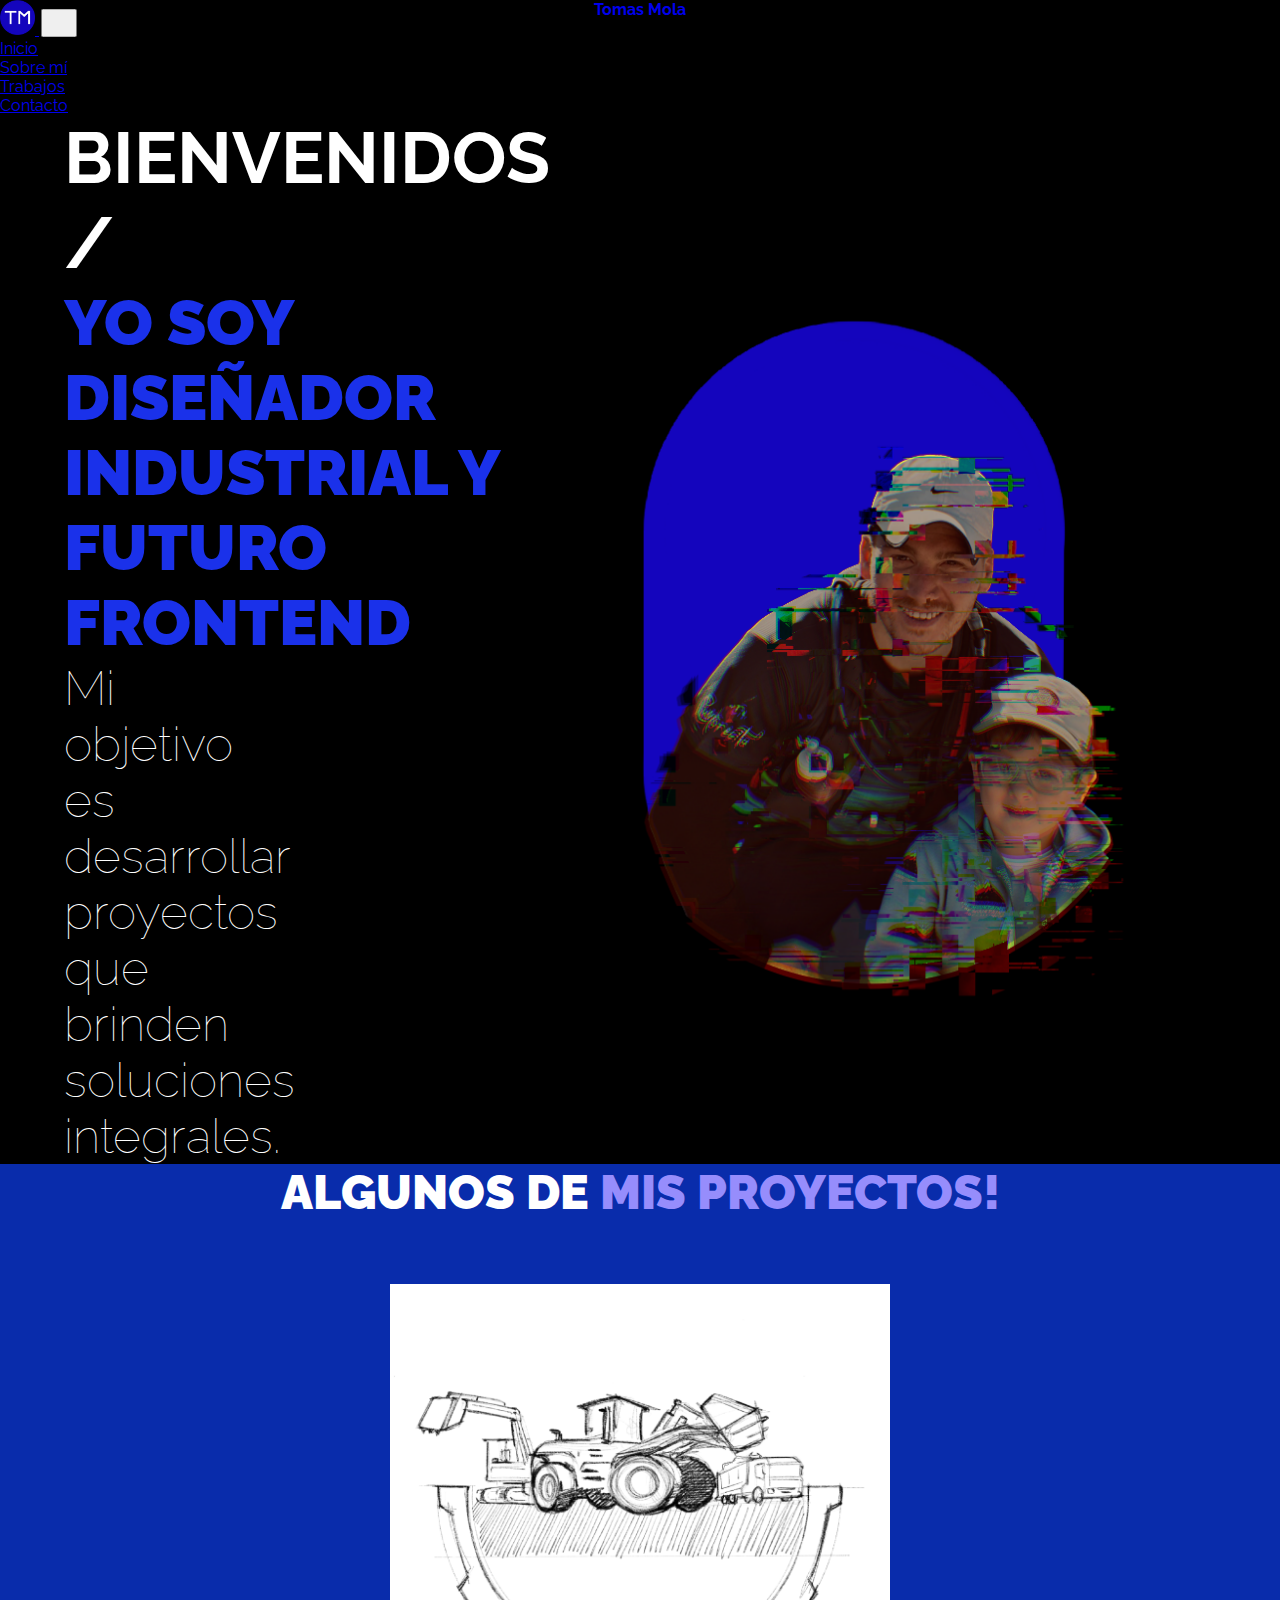
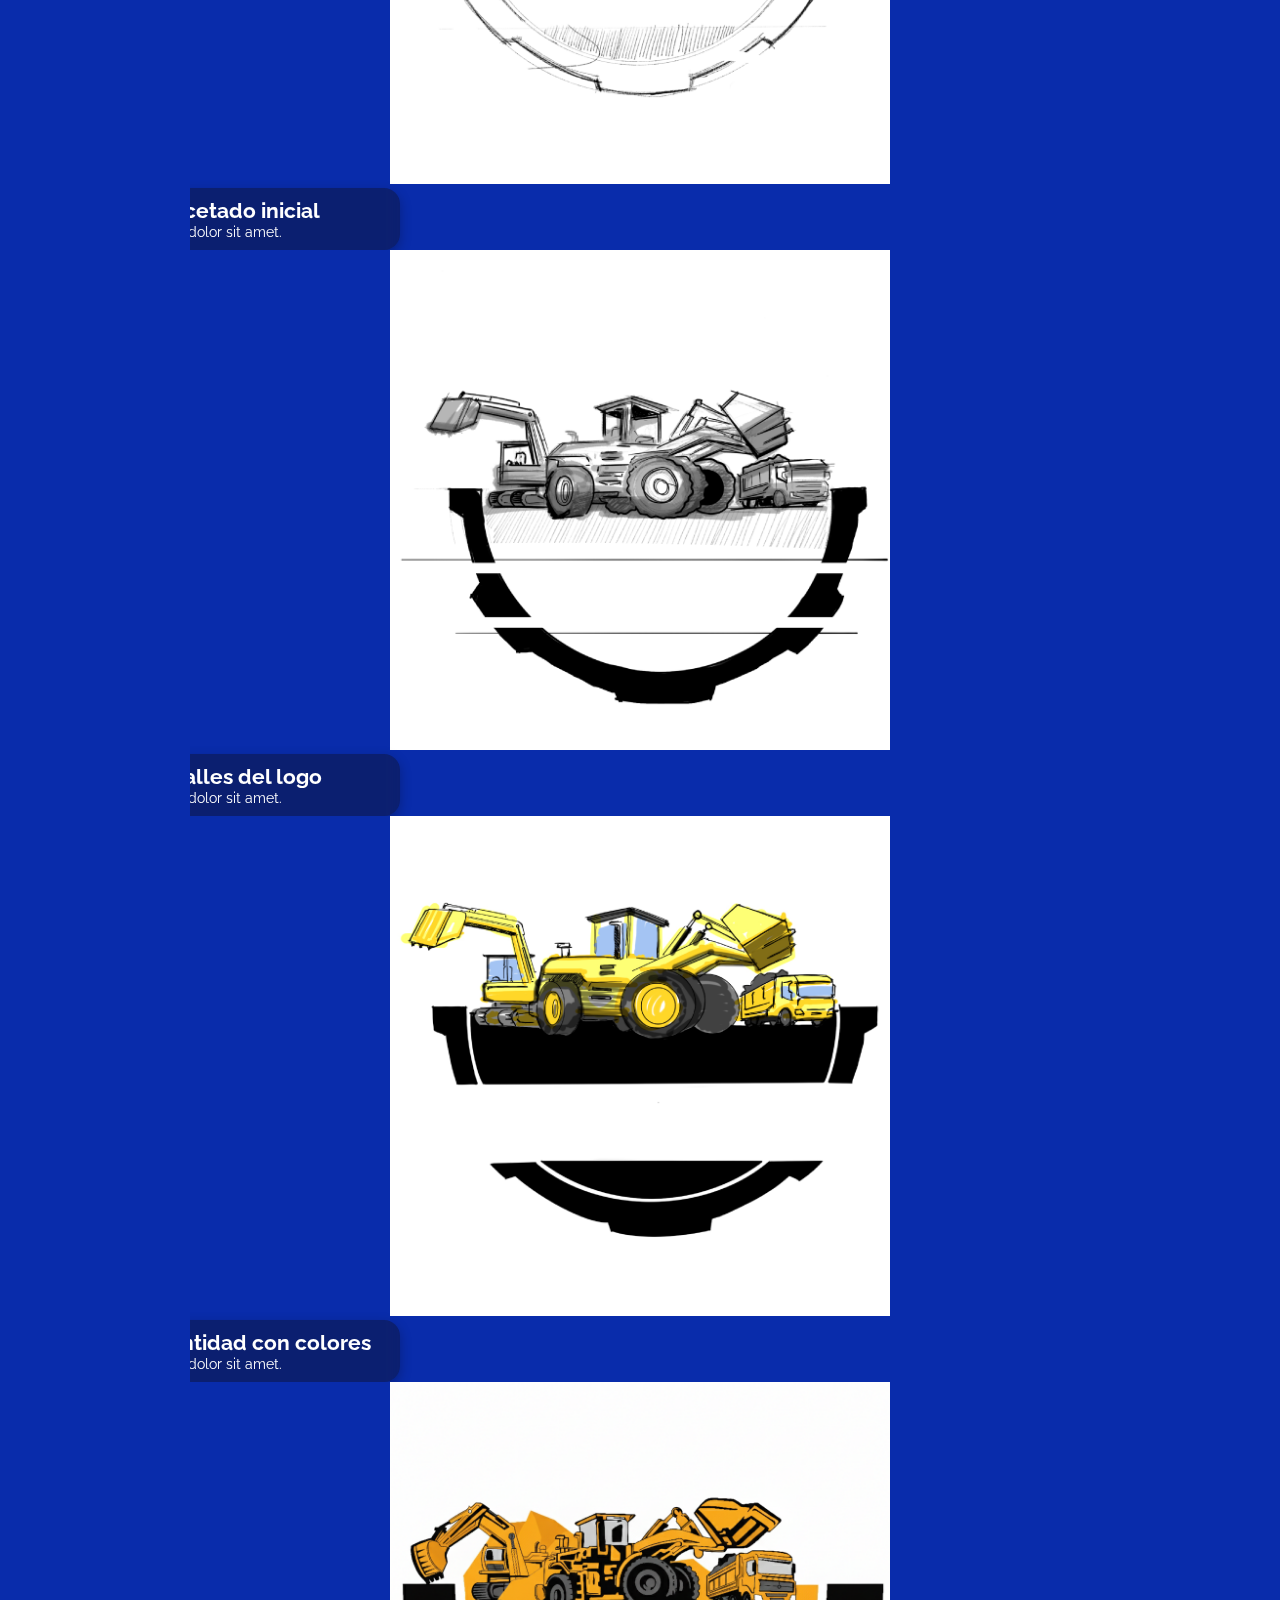
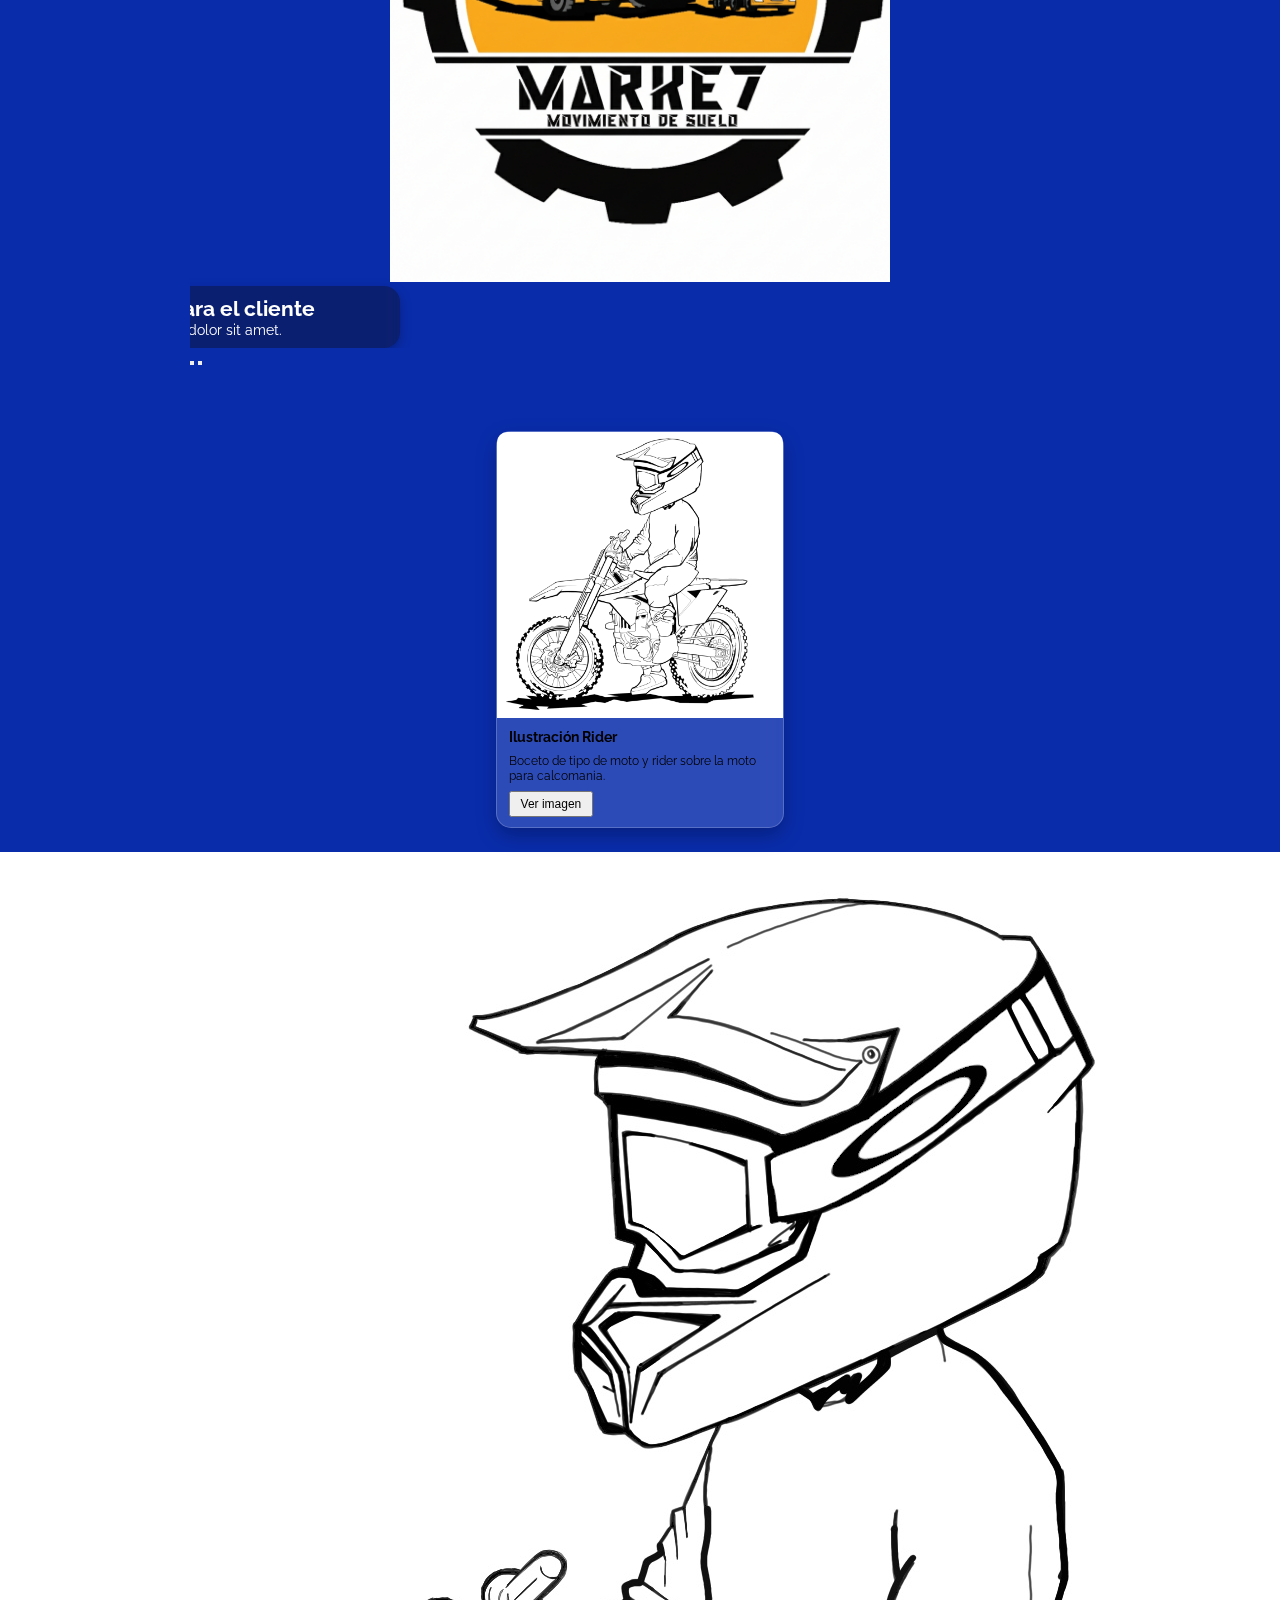
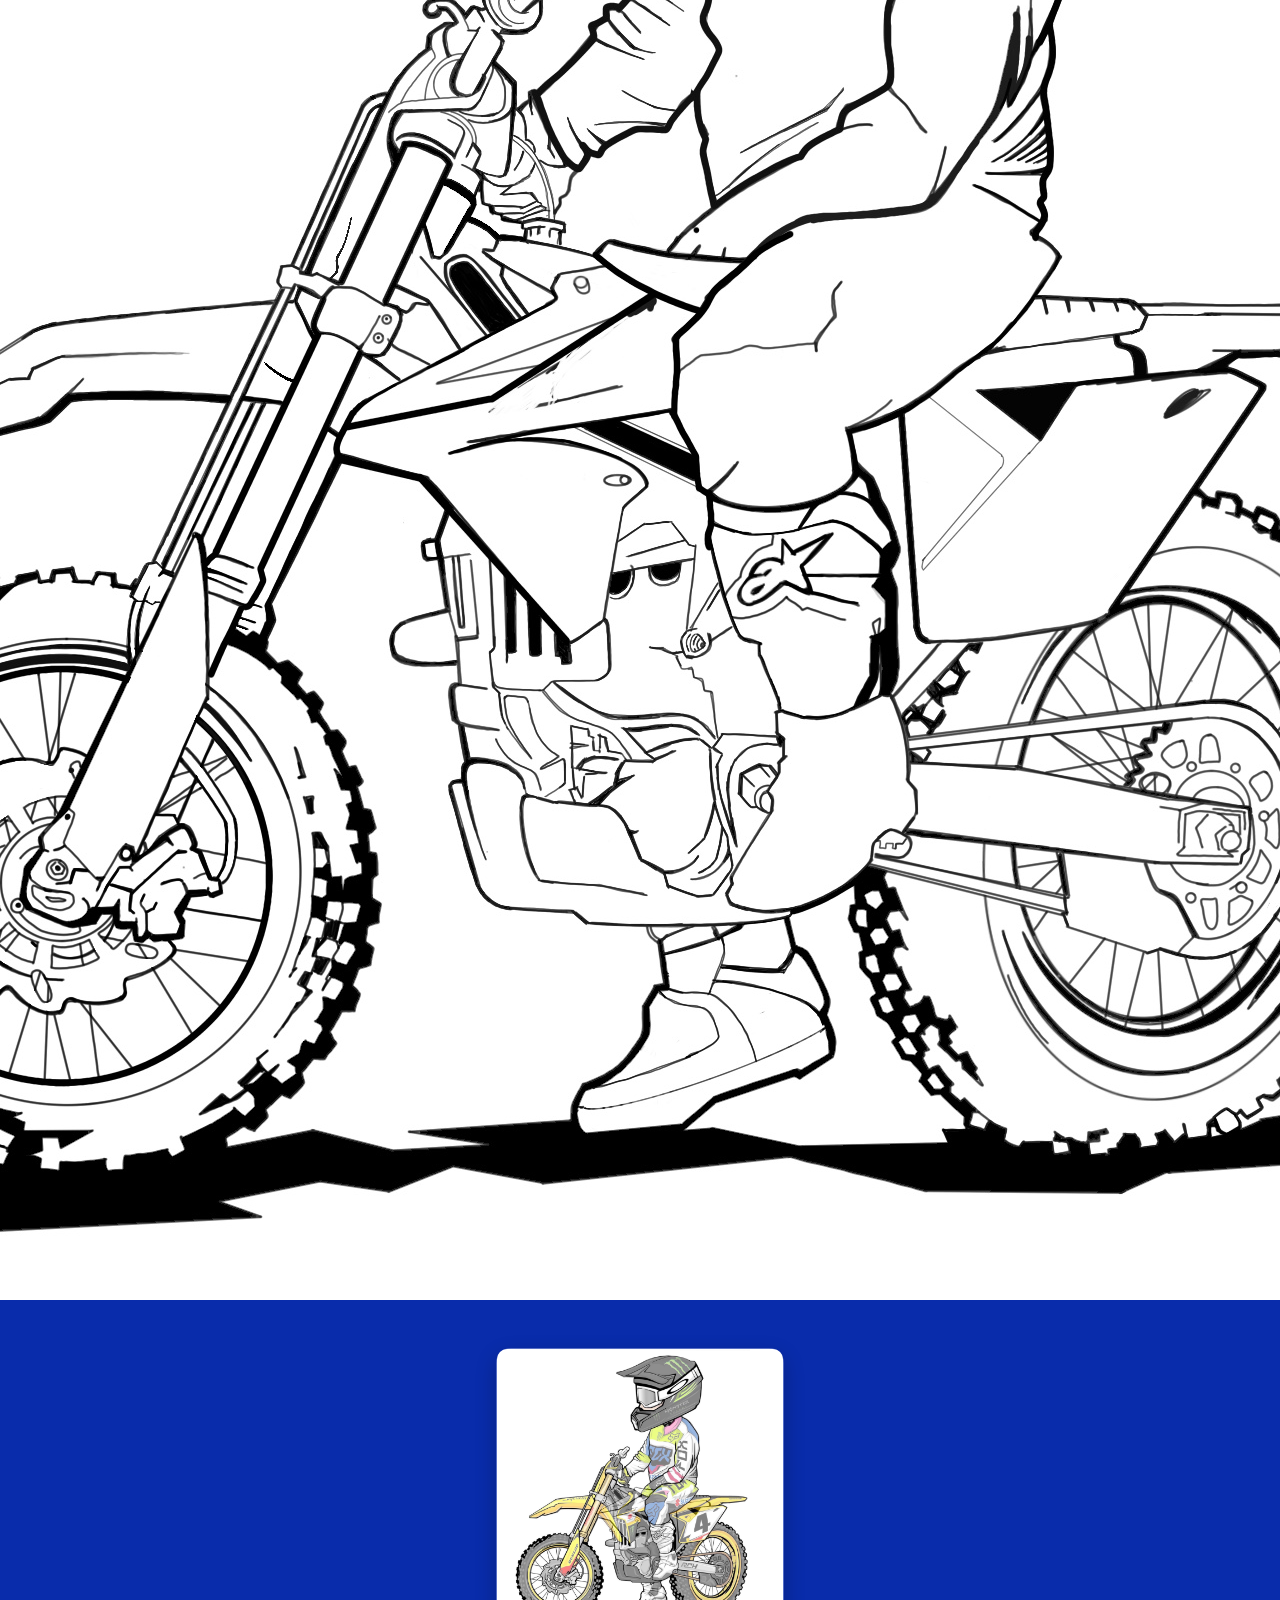
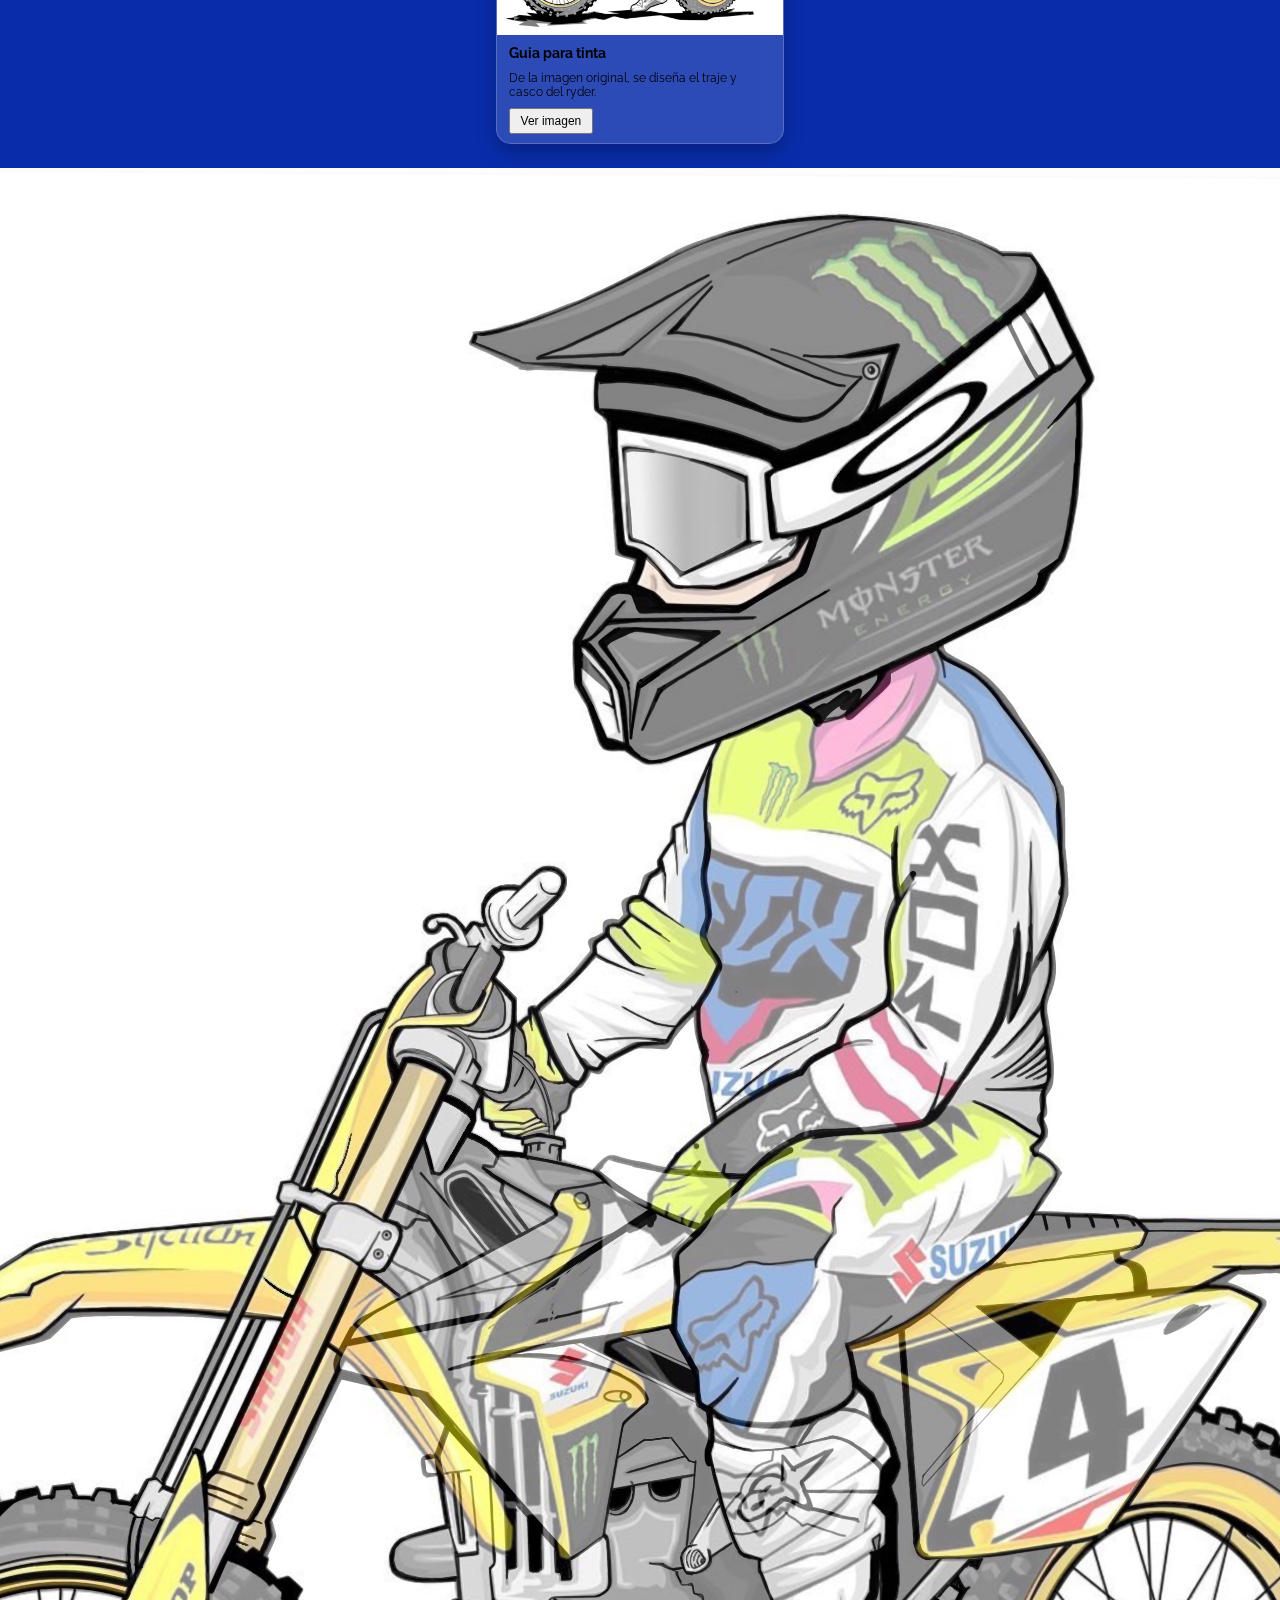
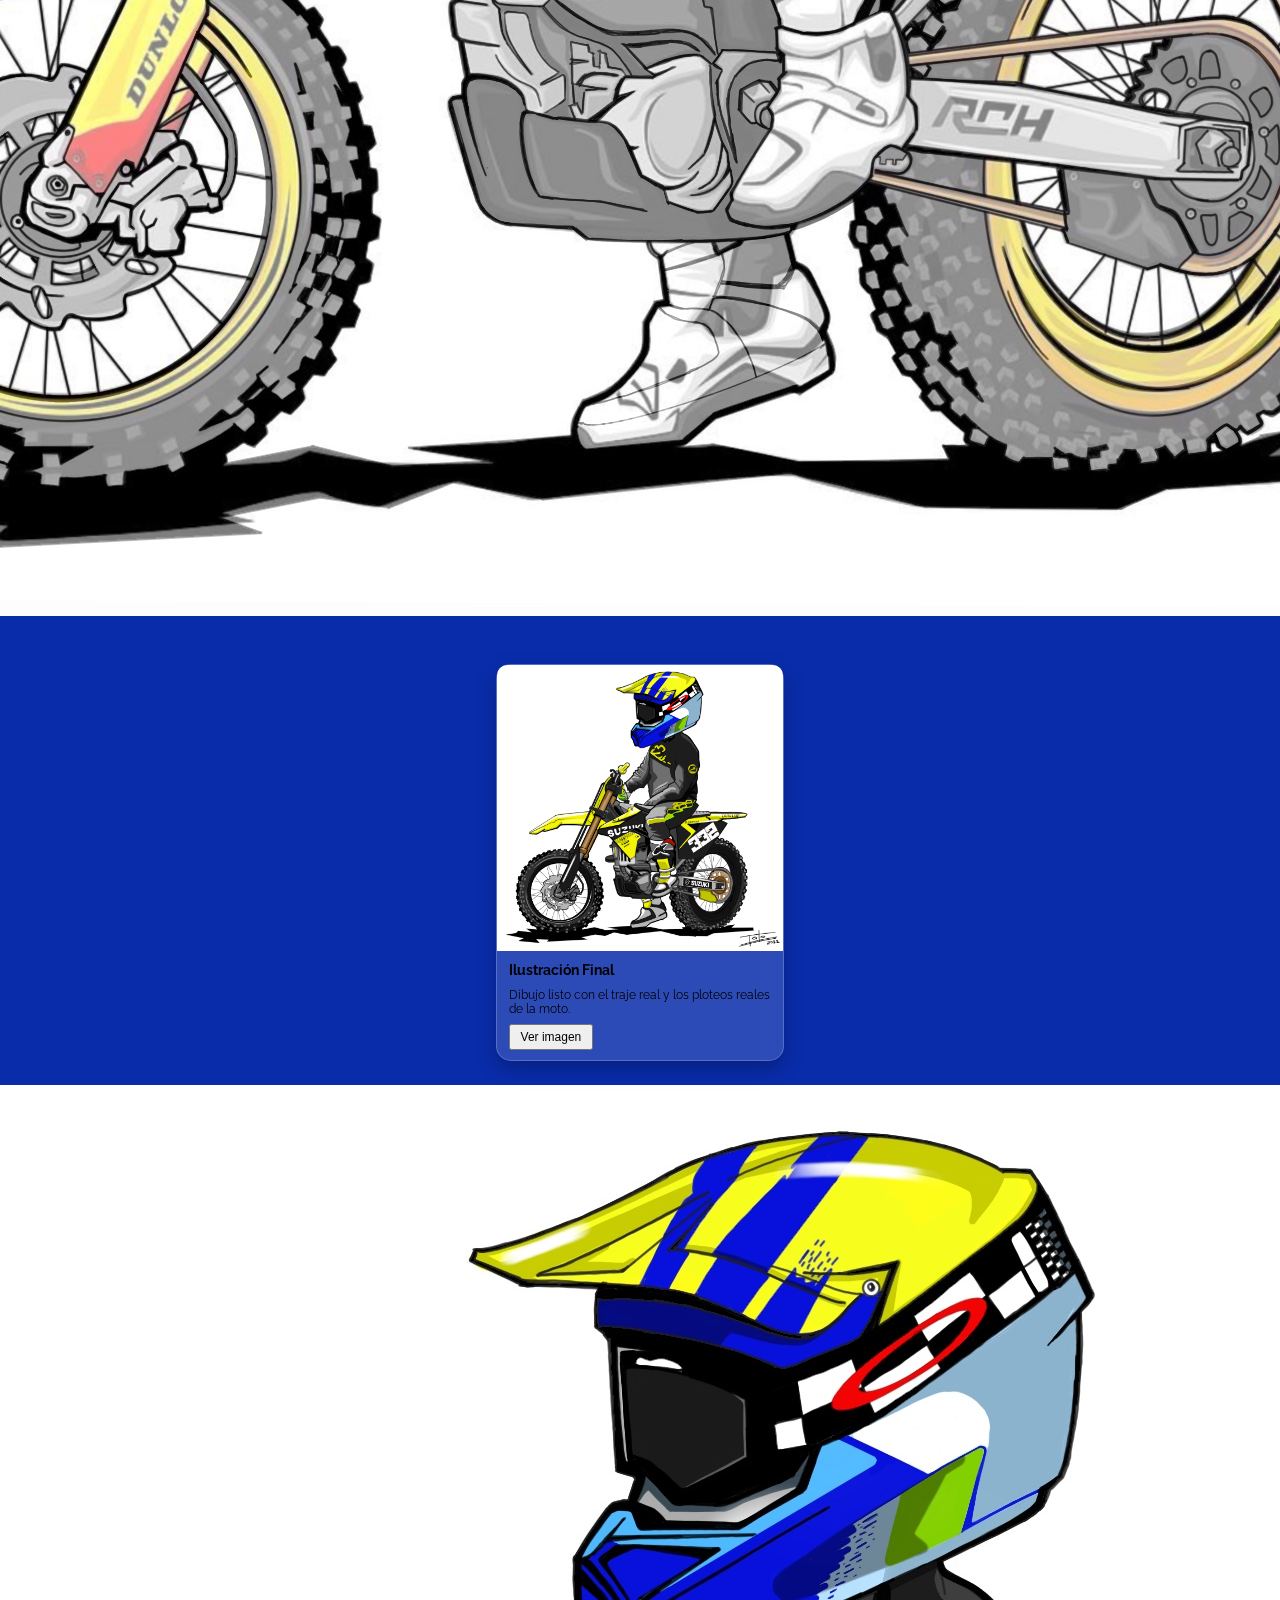
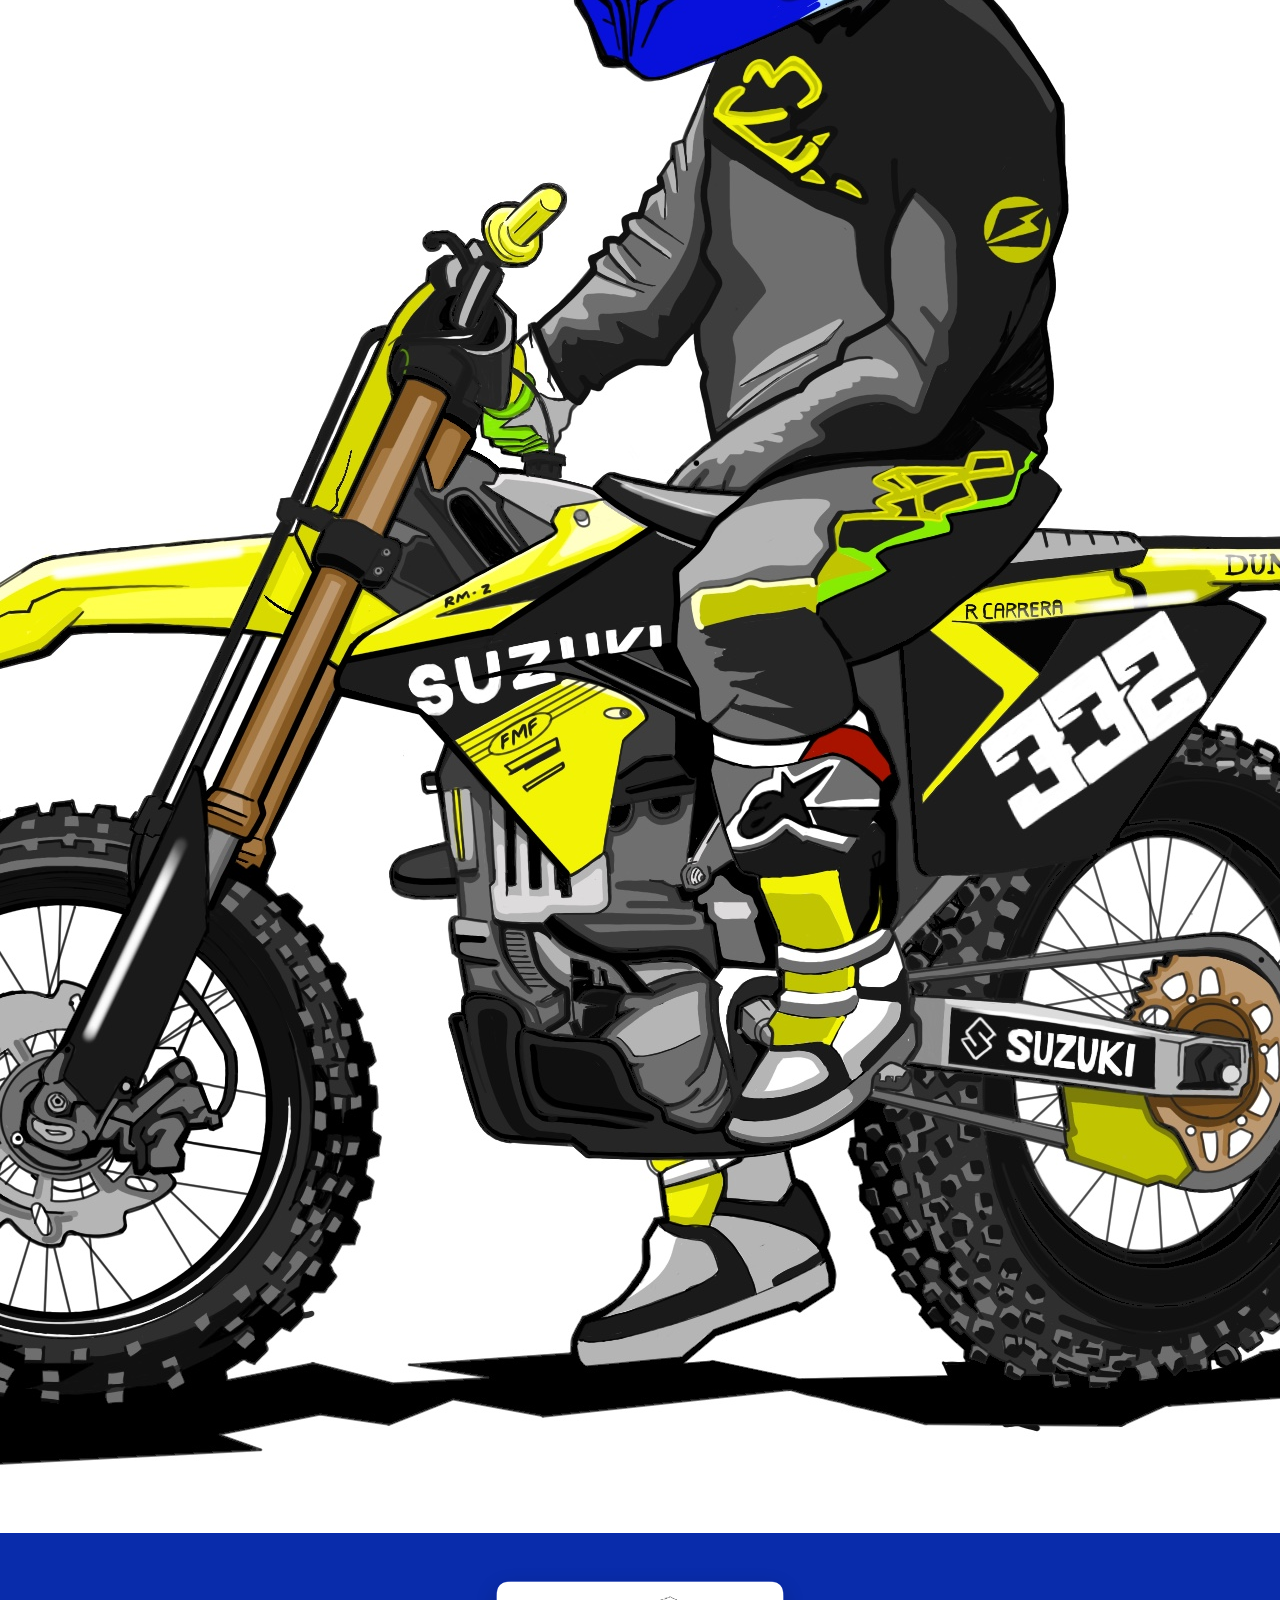
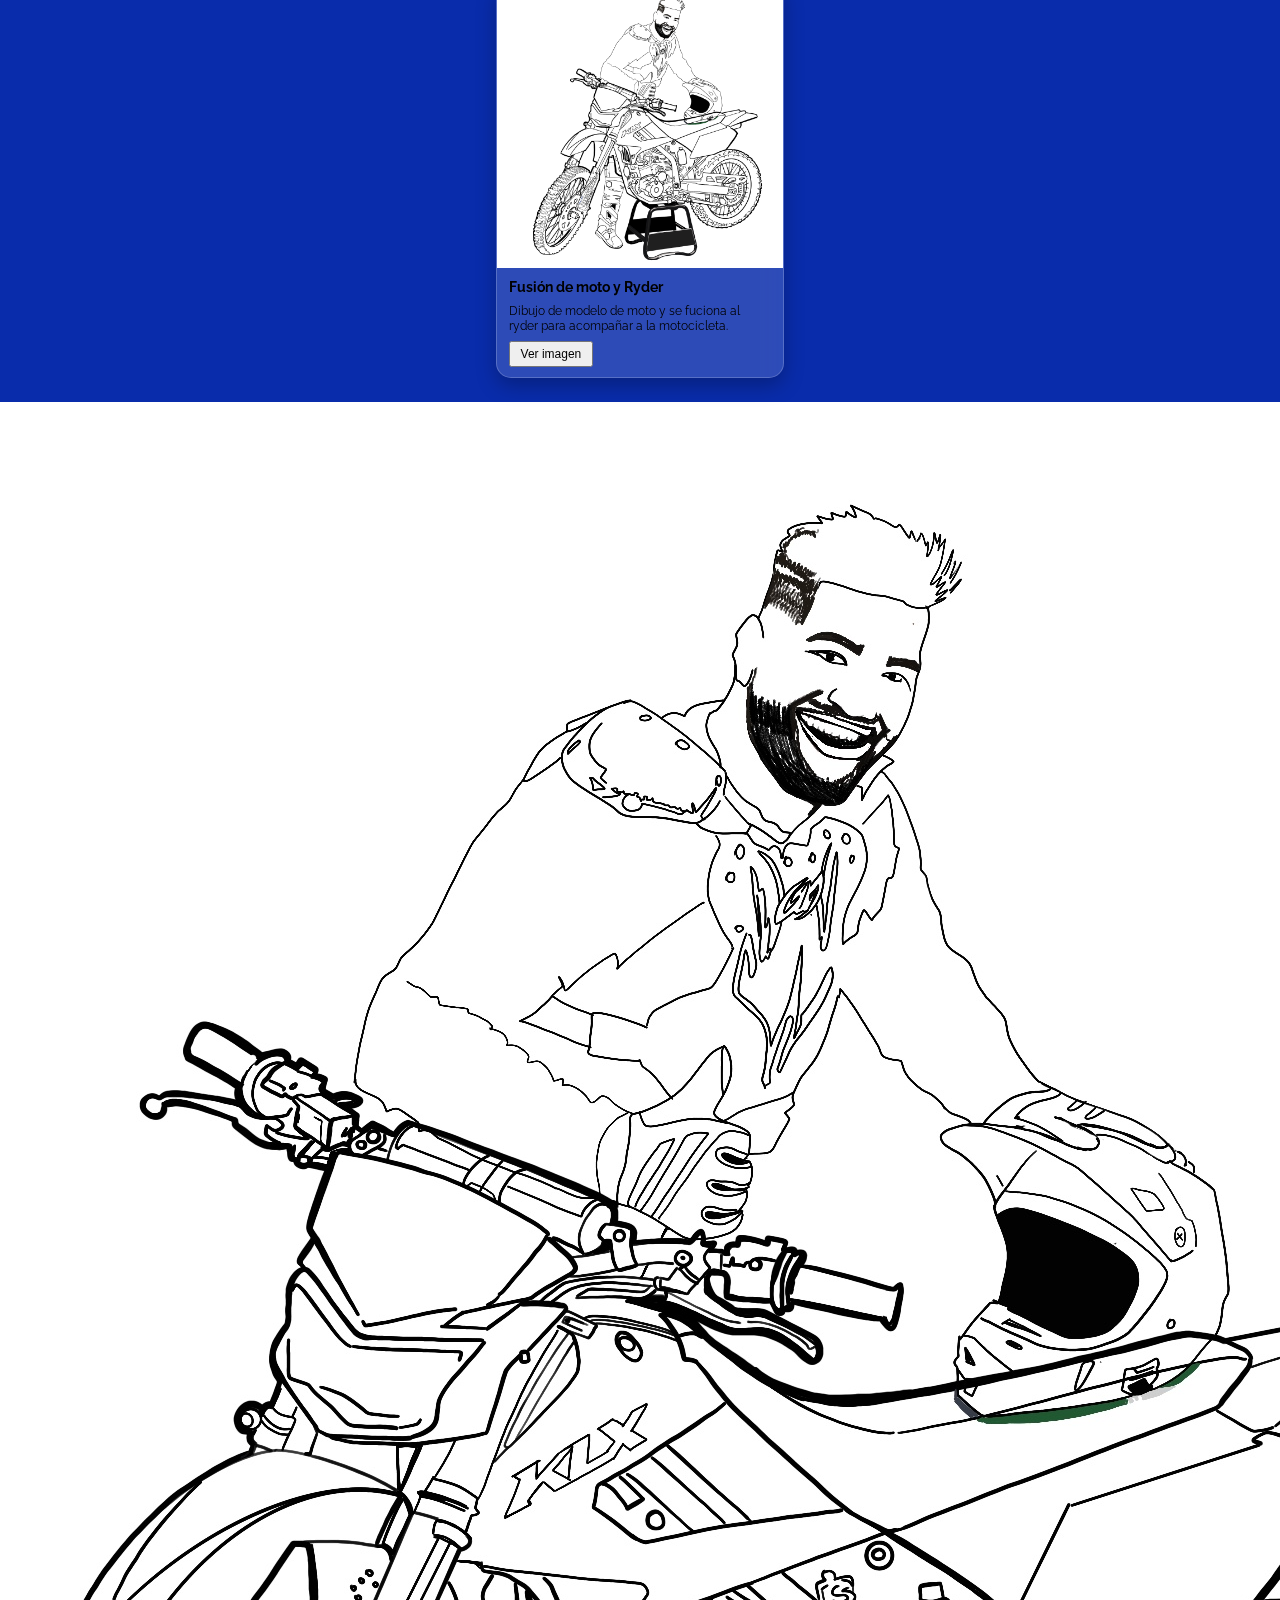
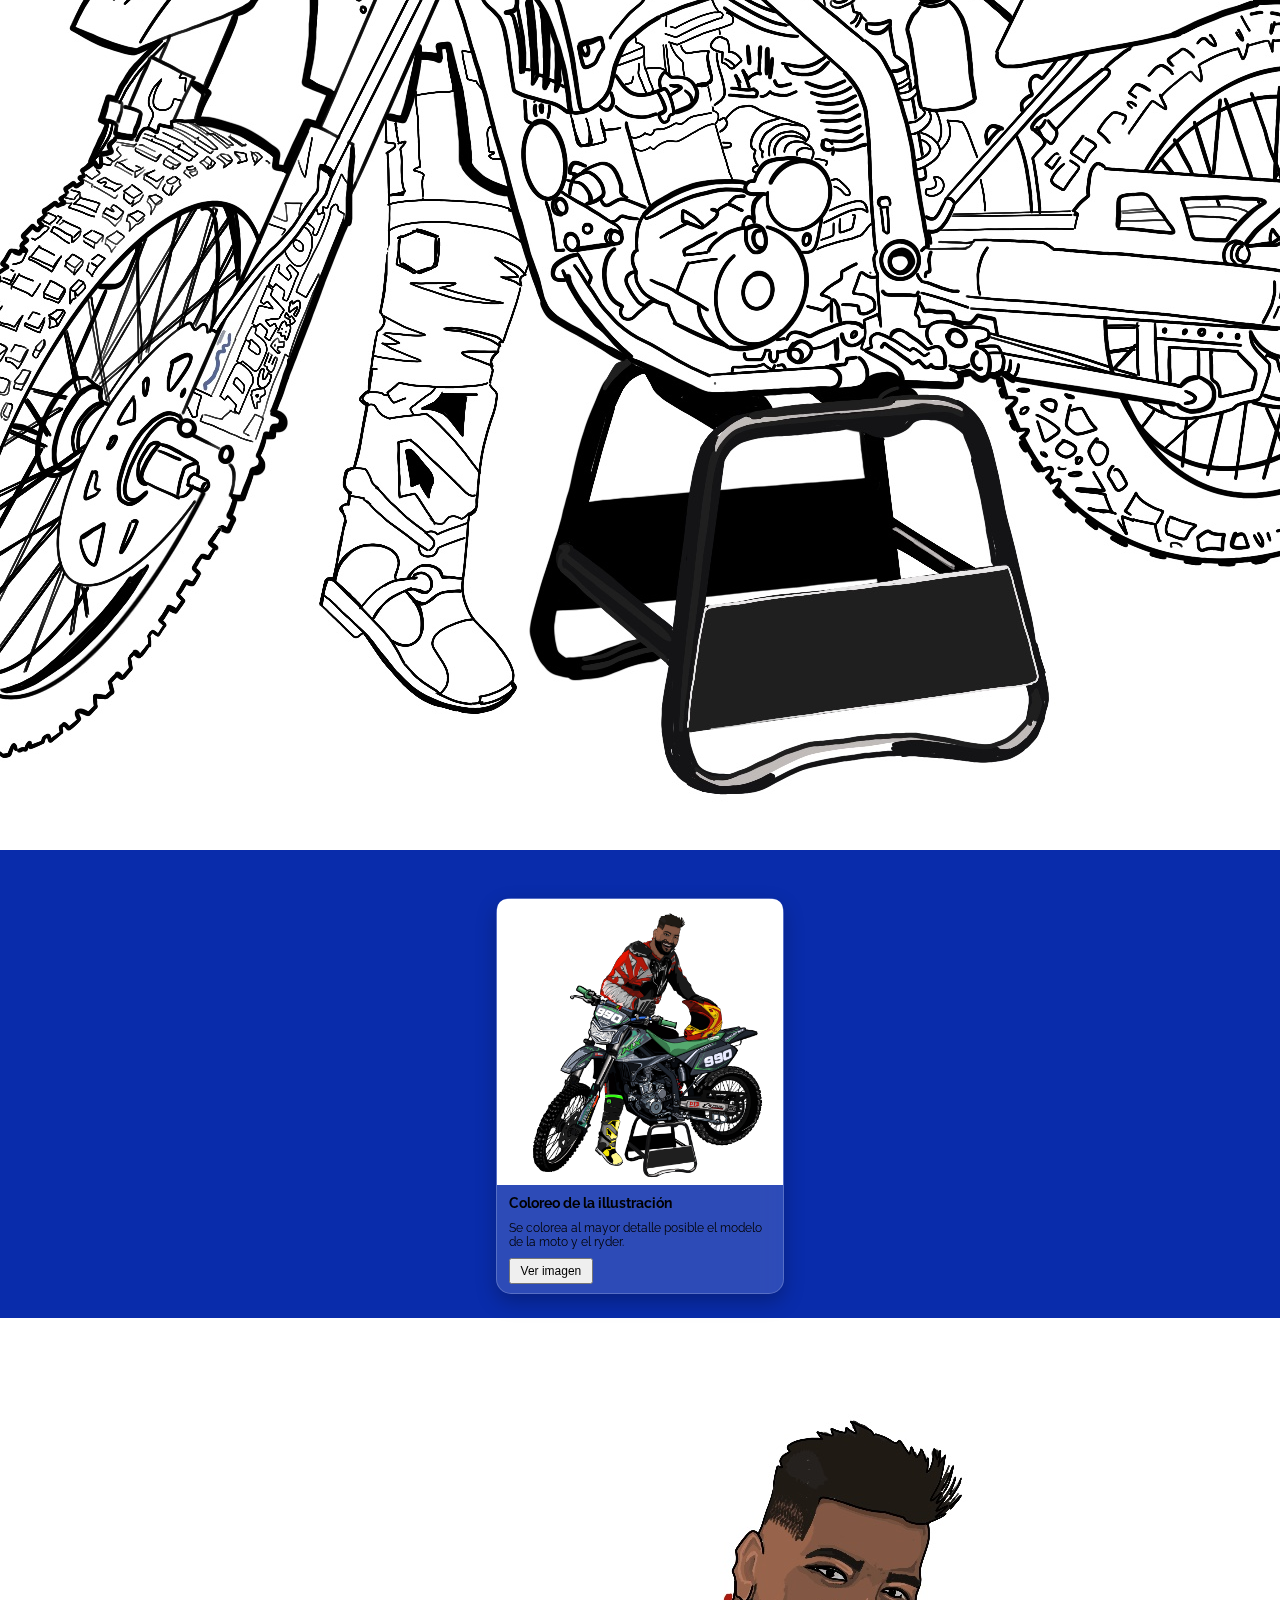
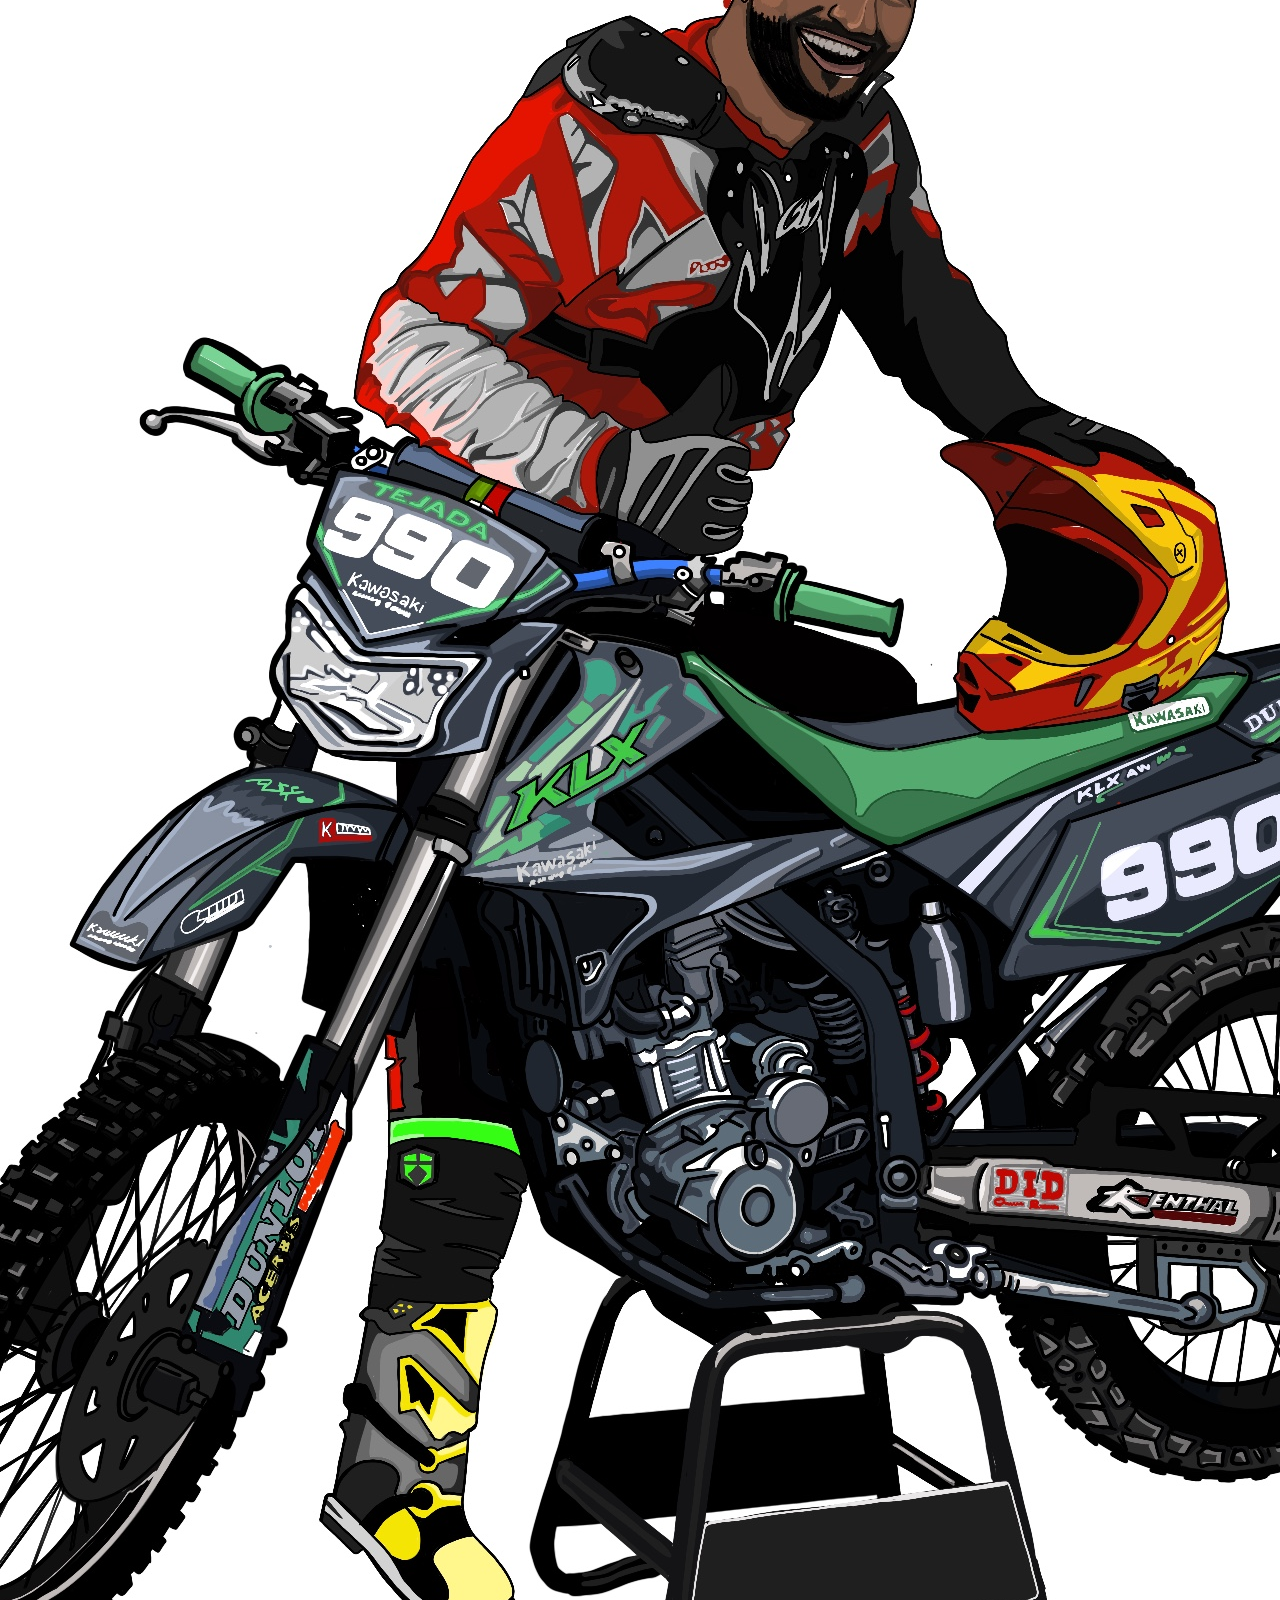
<file: pages/mis-trabajos.html>
<!DOCTYPE html>
<html lang="en">

<head>
    <meta charset="UTF-8">
    <meta name="viewport" content="width=device-width, initial-scale=1.0">
    <title>Trabajos - Tomas Mola</title>
    <!-- link boostrap -->
    <link href="https://cdn.jsdelivr.net/npm/bootstrap@5.3.8/dist/css/bootstrap.min.css" rel="stylesheet"
        integrity="sha384-sRIl4kxILFvY47J16cr9ZwB07vP4J8+LH7qKQnuqkuIAvNWLzeN8tE5YBujZqJLB" crossorigin="anonymous">
    <!--Ruleway -->
    <link rel="preconnect" href="https://fonts.googleapis.com">
    <link rel="preconnect" href="https://fonts.gstatic.com" crossorigin>
    <link href="https://fonts.googleapis.com/css2?family=Raleway:ital,wght@0,100..900;1,100..900&display=swap"
        rel="stylesheet">
    <!-- link iconos -->
    <link rel="stylesheet" href="https://cdn.jsdelivr.net/npm/bootstrap-icons@1.11.1/font/bootstrap-icons.css" />
    <!-- link style.css -->
    <link rel="stylesheet" href="../css/style.css">
</head>

<body>
    <header class="header-navbar navbar-container">
        <Section class="header-mis-trabajos">
            <nav class="navbar navbar-dark bg-dark navbar-expand-md navbar-negro">
                <div class="container-fluid">

                    <!-- Logo y nombre -->
                    <a class="navbar-brand d-flex align-items-center " href="#">
                        <img src="../esset/imagenes_fondo/logo_tm_1.png" alt="Logo" width="35" height="35" class="me-2">
                        <span class="nombre-logo">Tomas Mola</span>
                    </a>
                    <!-- BOTÓN HAMBURGUESA (solo visible en mobile) -->
                    <button class="navbar-toggler" type="button" data-bs-toggle="collapse" data-bs-target="#menuMobile">
                        <span class="navbar-toggler-icon"></span>
                    </button>
                    <!-- Menú que se abre -->
                    <div class="collapse navbar-collapse" id="menuMobile">
                        <ul class="navbar-nav ms-auto text-center">
                            <li class="nav-item">
                                <a class="nav-link" href="../index.html">Inicio</a>
                            </li>
                            <li class="nav-item">
                                <a class="nav-link" href="#sobre-mi">Sobre mí</a>
                            </li>
                            <li class="nav-item">
                                <a class="nav-link" href="#trabajos">Trabajos</a>
                            </li>
                            <li class="nav-item">
                                <a class="nav-link" href="#contacto">Contacto</a>
                            </li>
                        </ul>
                    </div>
                </div>
            </nav>
        </section>
        <section class="header-design">
            <section class="subtitle-design">
                <h2 class="h6">BIENVENIDOS /<span class="span-disign-industrial h4"> YO SOY DISEÑADOR INDUSTRIAL Y
                        FUTURO FRONTEND</span></h2>
                <p class="p-design h6">Mi objetivo es desarrollar proyectos que brinden soluciones integrales.</p>
            </section>
            <section class="imagen-design">
                <img src="../esset/imagenes_fondo/imagen_toto.png" alt="Imagen Tomas y Segu">
            </section>
        </section>
    </header>

    <!-- Página principal -->
    <section class="section-mis-trabajos">
        <div class="mis-proyectos">
            <h2 class="h2-mis-proyectos">ALGUNOS DE <span>MIS PROYECTOS!</span></h2>
        </div>
        <!-- ==Sección Marke7 -->
        <div class="marke7wrapper">
            <div class="mis-trabajos-container marke7-cards">
                <!-- Card-1 -->
                <div class="card glass">
                    <img src="../esset/imagenes_trabajos/marke7_1.jpg" class="card-img-top" alt="Proyecto 1">
                    <div class="card-body">
                        <h6 class="card-title text-white text-center">Primeros bocetos</h6>
                        <p class="card-text text-white text-center">Primeros dibujos de los vehiculos que va a tener la
                            empresa.</p>
                        <!-- boton modal -->
                        <div class="d-flex justify-content-center">
                            <button class="btn btn-dark" data-bs-toggle="modal" data-bs-target="#modalimagen1">
                                Ver imagen
                            </button>
                        </div>
                    </div>
                </div>
                <!-- Aqui va el Modal -->
                <div class="modal fade" id="modalimagen1" tabindex="-1">
                    <div class="modal-dialog modal-dialog-centered modal-lg">
                        <div class="modal-content">
                            <!-- imagen mayor -->
                            <div class="modal-body p-0">
                                <img src="../esset/imagenes_trabajos/marke7_1.jpg" class="img-fluid w-100"
                                    alt="Logo Marke7 1">
                            </div>
                            <div class="modal-footer">
                                <button class="btn btn-dark" data-bs-dismiss="modal">Cerrar</button>
                            </div>
                        </div>
                    </div>
                </div>
                <!-- Card-2 -->
                <div class="card glass">
                    <img src="../esset/imagenes_trabajos/marke7_2.jpg" class="card-img-top" alt="Proyecto 1">
                    <div class="card-body">
                        <h6 class="card-title text-white text-center">Detallar los bocetos</h6>
                        <p class="card-text text-white text-center">Mayor aproximación a los primeros bocetos con
                            sombras.</p>
                        <!-- boton modal -->
                        <div class="d-flex justify-content-center">
                            <button class="btn btn-dark" data-bs-toggle="modal" data-bs-target="#modalimagen2">
                                Ver imagen
                            </button>
                        </div>
                    </div>
                </div>
                <!-- modal -->
                <div class="modal fade" id="modalimagen2" tabindex="-1">
                    <div class="modal-dialog modal-dialog-centered modal-lg">
                        <div class="modal-content">
                            <div class="modal-body p-0">
                                <!-- imagen mayor -->
                                <img src="../esset/imagenes_trabajos/marke7_2.jpg" class="img-fluid w-100"
                                    alt="Logo Marke7 2">
                            </div>
                            <div class="modal-footer">
                                <button class="btn btn-dark" data-bs-dismiss="modal">Cerrar</button>
                            </div>
                        </div>
                    </div>
                </div>
                <!-- Card-3 -->
                <div class="card glass">
                    <img src="../esset/imagenes_trabajos/marke7_3.jpg" class="card-img-top" alt="Proyecto 1">
                    <div class="card-body ">
                        <h6 class="card-title text-white text-center">Identidad de colores</h6>
                        <p class="card-text text-white text-center">Las maquinarias de la empresa son amarillas por eso
                            el
                            logo tenga esos colores.</p>
                        <!-- boton modal -->
                        <div class="d-flex justify-content-center">
                            <button class="btn btn-dark" data-bs-toggle="modal" data-bs-target="#modalimagen3">
                                Ver imagen
                            </button>
                        </div>
                    </div>
                </div>
                <!-- Aqui va el Modal -->
                <div class="modal fade" id="modalimagen3" tabindex="-1">
                    <div class="modal-dialog modal-dialog-centered modal-lg">
                        <div class="modal-content">
                            <div class="modal-body p-0">
                                <!-- imagen mayor -->
                                <img src="../esset/imagenes_trabajos/marke7_3.jpg" class="img-fluid w-100"
                                    alt="Logo Marke7 3">
                            </div>
                            <div class="modal-footer">
                                <button class="btn btn-dark" data-bs-dismiss="modal">Cerrar</button>
                            </div>
                        </div>
                    </div>
                </div>
                <!-- Card-4 -->
                <div class="card glass">
                    <img src="../esset/imagenes_trabajos/marke7_4.png" class="card-img-top" alt="Proyecto 1">
                    <div class="card-body ">
                        <h6 class="card-title text-white text-center">Logo final</h6>
                        <p class="card-text text-white text-center">Definimos paleta de color, colocamos
                            la fuente elegida y finalizamos con detalles en illustrator.</p>
                        <!-- boton modal -->
                        <div class="d-flex justify-content-center">
                            <button class="btn btn-dark" data-bs-toggle="modal" data-bs-target="#modalimagen4">
                                Ver imagen
                            </button>
                        </div>
                    </div>
                </div>
                <!-- Aqui va el Modal -->
                <div class="modal fade" id="modalimagen4" tabindex="-1">
                    <div class="modal-dialog modal-dialog-centered modal-lg">
                        <div class="modal-content">
                            <div class="modal-body p-0">
                                <!-- imagen mayor -->
                                <img src="../esset/imagenes_trabajos/marke7_4.png" class="img-fluid w-100"
                                    alt="Logo Marke7 final">
                            </div>
                            <div class="modal-footer">
                                <button class="btn btn-dark" data-bs-dismiss="modal">Cerrar</button>
                            </div>
                        </div>
                    </div>
                </div>
            </div>
            <!-- CAROUSEL (media query 1020px) -->
            <div class="carousel-desktop marke7-carousel">
                <div id="carouselMisTrabajos" class="carousel slide" data-bs-ride="false">
                    <div class="carousel-inner">
                        <div class="carousel-item active">
                            <img src="../esset/imagenes_trabajos/marke7_1.jpg" alt="Imagen Carousel 1">
                            <div class="carousel-caption custom-caption">
                                <h5>Proyecto bocetado inicial</h5>
                                <p>Lorem ipsum dolor sit amet.</p>
                            </div>
                        </div>
                        <div class="carousel-item">
                            <img src="../esset/imagenes_trabajos/marke7_2.jpg" alt="Imagen Carousel 2">
                            <div class="carousel-caption custom-caption">
                                <h5>Inicio de detalles del logo</h5>
                                <p>Lorem ipsum dolor sit amet.</p>
                            </div>
                        </div>
                        <div class="carousel-item">
                            <img src="../esset/imagenes_trabajos/marke7_3.jpg" alt="Imagen Carousel 3">
                            <div class="carousel-caption custom-caption">
                                <h5>Busqueda de identidad con colores</h5>
                                <p>Lorem ipsum dolor sit amet.</p>
                            </div>
                        </div>
                        <div class="carousel-item">
                            <img src="../esset/imagenes_trabajos/marke7_4.png" alt="Imagen Carousel 4">
                            <div class="carousel-caption custom-caption">
                                <h5>Logo final para el cliente</h5>
                                <p>Lorem ipsum dolor sit amet.</p>
                            </div>
                        </div>
                    </div>
                    <button class="carousel-control-prev" type="button" data-bs-target="#carouselMisTrabajos"
                        data-bs-slide="prev">
                        <span class="carousel-control-prev-icon"></span>
                    </button>

                    <button class="carousel-control-next" type="button" data-bs-target="#carouselMisTrabajos"
                        data-bs-slide="next">
                        <span class="carousel-control-next-icon"></span>
                    </button>
                </div>
            </div>
        </div>
        <!-- Ilustraciones -->
        <!-- Ilustraciones Roman -->
        <div class="mis-trabajos-container">
            <!-- Card-5 -->
            <div class="card glass">
                <img src="../esset/imagenes_trabajos/ilus_flaco_1.jpg" class="card-img-top" alt="Ilustraciones 1">
                <div class="card-body">
                    <h6 class="card-title text-white text-center">Ilustración Rider</h6>
                    <p class="card-text text-white text-center">Boceto de tipo de moto y rider sobre la moto para
                        calcomania.</p>
                    <!-- boton modal -->
                    <div class="d-flex justify-content-center">
                        <button class="btn btn-dark" data-bs-toggle="modal" data-bs-target="#modalimagen5">
                            Ver imagen
                        </button>
                    </div>
                </div>
            </div>
            <!-- Aqui va el Modal -->
            <div class="modal fade" id="modalimagen5" tabindex="-1">
                <div class="modal-dialog modal-dialog-centered modal-lg">
                    <div class="modal-content">
                        <!-- imagen mayor -->
                        <div class="modal-body p-0">
                            <img src="../esset/imagenes_trabajos/ilus_flaco_1.jpg" class="img-fluid w-100"
                                alt="Logo Marke7 1">
                        </div>
                        <div class="modal-footer">
                            <button class="btn btn-dark" data-bs-dismiss="modal">Cerrar</button>
                        </div>
                    </div>
                </div>
            </div>
            <!-- Card-6 -->
            <div class="card glass">
                <img src="../esset/imagenes_trabajos/ilus_flaco_2.jpg" class="card-img-top" alt="Ilustraciones 2">
                <div class="card-body">
                    <h6 class="card-title text-white text-center">Guia para tinta</h6>
                    <p class="card-text text-white text-center">De la imagen original, se diseña el traje y casco del
                        ryder.</p>
                    <!-- boton modal -->
                    <div class="d-flex justify-content-center">
                        <button class="btn btn-dark" data-bs-toggle="modal" data-bs-target="#modalimagen6">
                            Ver imagen
                        </button>
                    </div>
                </div>
            </div>
            <!-- modal -->
            <div class="modal fade" id="modalimagen6" tabindex="-1">
                <div class="modal-dialog modal-dialog-centered modal-lg">
                    <div class="modal-content">
                        <div class="modal-body p-0">
                            <!-- imagen mayor -->
                            <img src="../esset/imagenes_trabajos/ilus_flaco_2.jpg" class="img-fluid w-100"
                                alt="Logo Marke7 2">
                        </div>
                        <div class="modal-footer">
                            <button class="btn btn-dark" data-bs-dismiss="modal">Cerrar</button>
                        </div>
                    </div>
                </div>
            </div>
            <!-- Card-7 -->
            <div class="card glass">
                <img src="../esset/imagenes_trabajos/ilus_flaco_3.jpg" class="card-img-top" alt="Ilustraciones 3">
                <div class="card-body ">
                    <h6 class="card-title text-white text-center">Ilustración Final</h6>
                    <p class="card-text text-white text-center">Dibujo listo con el traje real y los ploteos reales de
                        la moto.</p>
                    <!-- boton modal -->
                    <div class="d-flex justify-content-center">
                        <button class="btn btn-dark" data-bs-toggle="modal" data-bs-target="#modalimagen7">
                            Ver imagen
                        </button>
                    </div>
                </div>
            </div>
            <!-- Aqui va el Modal -->
            <div class="modal fade" id="modalimagen7" tabindex="-1">
                <div class="modal-dialog modal-dialog-centered modal-lg">
                    <div class="modal-content">
                        <div class="modal-body p-0">
                            <!-- imagen mayor -->
                            <img src="../esset/imagenes_trabajos/ilus_flaco_3.jpg" class="img-fluid w-100"
                                alt="Ilustración Flaco 3">
                        </div>
                        <div class="modal-footer">
                            <button class="btn btn-dark" data-bs-dismiss="modal">Cerrar</button>
                        </div>
                    </div>
                </div>
            </div>
            <!-- Ilustraciones ismael -->
            <!-- Card-8 -->
            <div class="card glass">
                <img src="../esset/imagenes_trabajos/ilus_isma_1.jpg" class="card-img-top" alt="Ilustraciones Ismael">
                <div class="card-body ">
                    <h6 class="card-title text-white text-center">Fusión de moto y Ryder</h6>
                    <p class="card-text text-white text-center">Dibujo de modelo de moto y se fuciona al
                        ryder para acompañar a la motocicleta.</p>
                    <!-- boton modal -->
                    <div class="d-flex justify-content-center">
                        <button class="btn btn-dark" data-bs-toggle="modal" data-bs-target="#modalimagen8">
                            Ver imagen
                        </button>
                    </div>
                </div>
            </div>
            <!-- Aqui va el Modal -->
            <div class="modal fade" id="modalimagen8" tabindex="-1">
                <div class="modal-dialog modal-dialog-centered modal-lg">
                    <div class="modal-content">
                        <div class="modal-body p-0">
                            <!-- imagen mayor -->
                            <img src="../esset/imagenes_trabajos/ilus_isma_1.jpg" class="img-fluid w-100"
                                alt="Logo Marke7 final">
                        </div>
                        <div class="modal-footer">
                            <button class="btn btn-dark" data-bs-dismiss="modal">Cerrar</button>
                        </div>
                    </div>
                </div>
            </div>
            <!-- Card-9 -->
            <div class="card glass">
                <img src="../esset/imagenes_trabajos/ilus_isma_2.jpg" class="card-img-top" alt="Ilustraciones Ismael">
                <div class="card-body ">
                    <h6 class="card-title text-white text-center">Coloreo de la illustración</h6>
                    <p class="card-text text-white text-center">Se colorea al mayor detalle posible el modelo de la moto
                        y el ryder.</p>
                    <!-- boton modal -->
                    <div class="d-flex justify-content-center">
                        <button class="btn btn-dark" data-bs-toggle="modal" data-bs-target="#modalimagen9">
                            Ver imagen
                        </button>
                    </div>
                </div>
            </div>
            <!-- Aqui va el Modal -->
            <div class="modal fade" id="modalimagen9" tabindex="-1">
                <div class="modal-dialog modal-dialog-centered modal-lg">
                    <div class="modal-content">
                        <div class="modal-body p-0">
                            <!-- imagen mayor -->
                            <img src="../esset/imagenes_trabajos/ilus_isma_2.jpg" class="img-fluid w-100"
                                alt="Logo Marke7 final">
                        </div>
                        <div class="modal-footer">
                            <button class="btn btn-dark" data-bs-dismiss="modal">Cerrar</button>
                        </div>
                    </div>
                </div>
            </div>
            <!-- Card-10 -->
            <div class="card glass">
                <img src="../esset/imagenes_trabajos/ilus_isma_3.jpg" class="card-img-top" alt="Ilustraciones Ismael">
                <div class="card-body ">
                    <h6 class="card-title text-white text-center">Finalizado de la illustración</h6>
                    <p class="card-text text-white text-center">Se finaliza el dibujo con un fondo con los colores
                        principales del dibujo.</p>
                    <!-- boton modal -->
                    <div class="d-flex justify-content-center">
                        <button class="btn btn-dark" data-bs-toggle="modal" data-bs-target="#modalimagen10">
                            Ver imagen
                        </button>
                    </div>
                </div>
            </div>
            <!-- Aqui va el Modal -->
            <div class="modal fade" id="modalimagen10" tabindex="-1">
                <div class="modal-dialog modal-dialog-centered modal-lg">
                    <div class="modal-content">
                        <div class="modal-body p-0">
                            <!-- imagen mayor -->
                            <img src="../esset/imagenes_trabajos/ilus_isma_3.jpg" class="img-fluid w-100"
                                alt="Logo Marke7 final">
                        </div>
                        <div class="modal-footer">
                            <button class="btn btn-dark" data-bs-dismiss="modal">Cerrar</button>
                        </div>
                    </div>
                </div>
            </div>
            <!-- Ilustraciones Diego -->
            <!-- Card-11 -->
            <div class="card glass">
                <img src="../esset/imagenes_trabajos/ilus_diego_2.jpg" class="card-img-top" alt="Ilustraciones Diego">
                <div class="card-body ">
                    <h6 class="card-title text-white text-center">Ford Bronco</h6>
                    <p class="card-text text-white text-center">Se ilustra una camioneta Ford Bronco de los años´90 para
                        un cliente.</p>
                    <!-- boton modal -->
                    <div class="d-flex justify-content-center">
                        <button class="btn btn-dark" data-bs-toggle="modal" data-bs-target="#modalimagen11">
                            Ver imagen
                        </button>
                    </div>
                </div>
            </div>
            <!-- Aqui va el Modal -->
            <div class="modal fade" id="modalimagen11" tabindex="-1">
                <div class="modal-dialog modal-dialog-centered modal-lg">
                    <div class="modal-content">
                        <div class="modal-body p-0">
                            <!-- imagen mayor -->
                            <img src="../esset/imagenes_trabajos/ilus_diego_2.jpg" class="img-fluid w-100"
                                alt="Logo Marke7 final">
                        </div>
                        <div class="modal-footer">
                            <button class="btn btn-dark" data-bs-dismiss="modal">Cerrar</button>
                        </div>
                    </div>
                </div>
            </div>
            <!-- Card-12 -->
            <div class="card glass">
                <img src="../esset/imagenes_trabajos/ilus_diego_1.jpg" class="card-img-top" alt="Ilustraciones Diego">
                <div class="card-body ">
                    <h6 class="card-title text-white text-center">Bronco con entorno</h6>
                    <p class="card-text text-white text-center">Se simula un contecto para la camioneta con un entorno y
                        una suilueta de tipo caricatura.</p>
                    <!-- boton modal -->
                    <div class="d-flex justify-content-center">
                        <button class="btn btn-dark" data-bs-toggle="modal" data-bs-target="#modalimagen12">
                            Ver imagen
                        </button>
                    </div>
                </div>
            </div>
            <!-- Aqui va el Modal -->
            <div class="modal fade" id="modalimagen12" tabindex="-1">
                <div class="modal-dialog modal-dialog-centered modal-lg">
                    <div class="modal-content">
                        <div class="modal-body p-0">
                            <!-- imagen mayor -->
                            <img src="../esset/imagenes_trabajos/ilus_diego_1.jpg" class="img-fluid w-100"
                                alt="Logo Marke7 final">
                        </div>
                        <div class="modal-footer">
                            <button class="btn btn-dark" data-bs-dismiss="modal">Cerrar</button>
                        </div>
                    </div>
                </div>
            </div>
            <!-- Ilustración Doña Tuti -->
            <!-- Card-13 -->
            <div class="card glass">
                <img src="../esset/imagenes_trabajos/ilus_agus_1.jpg" class="card-img-top" alt="IlustracionesDoña Tuti">
                <div class="card-body ">
                    <h6 class="card-title text-white text-center">Restaurant "Doña Tuty"</h6>
                    <p class="card-text text-white text-center">Dibujo simulado de como sería el frente del restaurant
                        en una esquina simbólica.</p>
                    <!-- boton modal -->
                    <div class="d-flex justify-content-center">
                        <button class="btn btn-dark" data-bs-toggle="modal" data-bs-target="#modalimagen13">
                            Ver imagen
                        </button>
                    </div>
                </div>
            </div>
            <!-- Aqui va el Modal -->
            <div class="modal fade" id="modalimagen13" tabindex="-1">
                <div class="modal-dialog modal-dialog-centered modal-lg">
                    <div class="modal-content">
                        <div class="modal-body p-0">
                            <!-- imagen mayor -->
                            <img src="../esset/imagenes_trabajos/ilus_agus_1.jpg" class="img-fluid w-100"
                                alt="Logo Marke7 final">
                        </div>
                        <div class="modal-footer">
                            <button class="btn btn-dark" data-bs-dismiss="modal">Cerrar</button>
                        </div>
                    </div>
                </div>
            </div>
        </div>
    </section>

    <!-- Sección de footer -->
    <footer class="footer" id="contacto">
        <section class="footer-container">
            <div class="footer-icons">
                <a href="https://github.com/totomola" target="_blank" aria-label="GitHub">
                    <i class="bi bi-github"></i>
                </a>
                <a href="https://www.instagram.com/" target="_blank" aria-label="Instagram">
                    <i class="bi bi-instagram"></i>
                </a>
                <a href="https://www.linkedin.com/feed/" target="_blank" aria-label="LinkedIn">
                    <i class="bi bi-linkedin"></i>
                </a>
                <!-- <div class="footer-whatsapp">
                    <i class="bi bi-whatsapp"></i>
                    <h5>+543585413954</h5>
                </div> -->
                <a href="https://wa.me/5493585413954" target="_blank" class="footer-whatsapp"
                    aria-label="Enviar WhatsApp">
                    <i class="bi bi-whatsapp"></i>
                </a>
            </div>
        </section>
    </footer>


    <script src="https://cdn.jsdelivr.net/npm/bootstrap@5.3.8/dist/js/bootstrap.bundle.min.js"
        integrity="sha384-FKyoEForCGlyvwx9Hj09JcYn3nv7wiPVlz7YYwJrWVcXK/BmnVDxM+D2scQbITxI" crossorigin="anonymous">
    </script>

</body>

</html>
</file>
<file: css/style.css>
/* reset basico de css */
*{margin: 0;
padding: 0;
box-sizing: border-box;}

/* Paletas de colores y sus variaciones 
Principal: #1405BD
Alt_1: #0552BD
Alt_2: #092CAB
Alt_3: #4433FA
Alt_4: #968DFC
*/

/* VARIABLES para la página*/
:root {
    --color_principal: #1405BD;
    --color_secundario: #0000;
    --color_alternativo1: #1A31EA;
    --color_alternativo2: #092CAB;
    --color_alternativo3: #4433FA;
    --color_alternativo4: #968DFC;
}
body {
   font-family: "Raleway", sans-serif;
   font-optical-sizing: auto;
   font-weight: 400;
   font-style: normal;
}

/*HEADER, a partir de aca se completan todas las clases del header*/
.header-navbar {
  background-color: #000;
  color: #ffff;
  width: 100%;
  /*height: 120vh;  Lo dejo desfijado para que no me rompa a futuro.*/ 
}
.navbar {
  width: 100%;
}
.navbar-brand{
  flex-direction: row;
  justify-content: center;
  align-items: center;
  font-weight: 700;
}
.navbar-negro{
  background-color: #000 !important;
}
.navbar-toggler {
  padding: 2px 6px;   /* achica el área clickeable */
  transform: scale(0.9);  /* reduce el tamaño visual */
}
.navbar-toggler-icon {
  background-image: none !important;
  width: 1.5rem;
  height: 1.5rem;
  position: relative;
  display: flex;
  flex-direction: column;
  justify-content: space-between;
}
.navbar-toggler-icon span {
  display: block;
  width: 100%;
  height: 2px; /* grosor */
  background-color: rgb(77, 77, 77); /* color inicial */
  transition: background-color 0.3s ease;
}
.navbar-toggler:hover .navbar-toggler-icon span {
  background-color: var(--color_alternativo1);
}
.nav-link {
  position: relative;
  transition: color 0.3s ease;
}
.nav-link::after {
  content:"";
  position: absolute;
  left: 0;
  bottom: 0px; /* separación del texto */
  width: 0%;
  height: 3px; /* grosor de la línea */
  background-color: var(--color_alternativo1);
  transition: width 0.3s ease;
}
.nav-link:hover {
  color: var(--color_alternativo1);
}
.nav-link:hover::after {
  width: 100%;
}
.header-design {
  display: flex;
  flex-direction: column;
  align-items: center;
  align-content: center;
  padding: 2rem 0.5rem 2rem 0.5rem;
}
.subtitle-design {
  flex-direction: column;
  width: 90%;
  padding:0;
}
.h2-title{
  flex-direction: column;
  font-size: 1rem;
}
.span-disign-industrial {
  padding: 0rem;
  display: block;
  color: var(--color_alternativo1);
  font-weight: 800;
  font-size: 2rem;
}
.p-design{
  width: 50%;
  font-weight: 100;
} /* modificar en tablet y en desktop para ajustarlos*/
.imagen-design {
  /*transform: scale(1.1);*/
  width: 90%;
  display: flex;
  justify-content: center; 
  align-items: center;
  overflow: hidden;
}
.imagen-design img {
  width: 100%;       
  height: auto;      
  object-fit: cover; 
  max-width: 50rem;
}

/*Media Cuery Tablet*/
@media (min-width: 660px) {
  /*.header-navbar{
    height: 70vh;
  }*/
  .header-design {
    flex-direction: row;
    padding-top: 2rem;
    align-items: center;
    gap: 2rem;
  }
  .subtitle-design {
    width: 55%;
    font-size: 2.5rem;
    font-weight: 200;
  }
  .span-disign-industrial {
  font-size: 3.5rem;
  font-weight: 800;
  }
  .imagen-design {
    width: 45%;
  }
  .img-design img {
    max-height: 60vh;
  }
  .imagen-design img:hover {
    transform: scale(1.1);
    transition: transform 0.3s;
  }
}
/* Media Cuery Desktop */
@media (min-width: 1020px) {
  /*Centrado el nombre de la página*/
  .navbar{
    position: relative;
  }
  .navbar .nombre-logo {
    position: absolute;
    left: 50%;
    transform: translateX(-50%);
    white-space: nowrap; /* evita saltos de línea */
  }
  /*El menú de navegación queda justo donde*/
  .navbar-brand {
    position: static;
  }
  .subtitle-design {
    width: 40%;
  }
  .header-design {
    padding: 0 4rem;
  }
  .subtitle-design {
    font-size: 3rem;
    font-weight: 200;
  }
  .span-disign-industrial {
  font-size: 4rem;
  font-weight: 900;
  }
  .imagen-design {
    width: 60%;
  }
}
/*SECTION SOBRE MI - Aqui se encuentra todos los estilos de esta sección.*/
.sobre-mi{
  padding: 2rem; 
}
.sobre-mi-wrapper { /*A partir de este si se va a utilizar flexbox.*/
  display: flex;
  flex-direction: column;
  gap: 1.5rem;
}
.sobre-mi-background {
  background-color: var(--color_alternativo1);
  height: 5rem;
  width: calc(5rem * 2.6); /* Ancho = 3 veces el alto */
  display: flex;
  justify-content:flex-start;
  align-items: center;
  text-align: center;
  align-content: space-around;
  margin-left: calc(-2rem); /* lo uso con el mismo valor que el padding del padre para contrarrestarlo */
  border-top-right-radius: 2.5rem;
  border-bottom-right-radius: 2.5rem;
}
.sobre-mi-p {
  padding-top: 2rem;
  text-align: justify;
  text-justify: inter-word;
}
.carrousel-container {
    display: flex;
    flex-direction: column;
    
  }
.carousel-caption.custom-caption {
    background: rgba(15, 12, 12, 0.368) !important;
    backdrop-filter: blur(6px) !important;
    -webkit-backdrop-filter: blur(12px) !important;
    border-radius: 16px;
    padding: 10px 15px !important;
    border: 0 solid rgba(255, 255, 255, 0.25);
    box-shadow: 0 4px 12px rgba(0, 0, 0, 0.25);
}
.carousel-item {
    position: relative;
    overflow: hidden;
}
.custom-caption h5 {
    font-size: 1rem;
    font-weight: 700;
    color: #fff;
}
.custom-caption p {
    font-size: 1rem;
    color: #fff;
    display: none;
}
.aside-container{
  display:none;
}

@media (min-width: 660px) {
  .sobre-mi-wrapper {
    display: flex;
    flex-direction: row;   /* Con estopuedo poner el Aside al costado! */
    align-items: flex-start;
    gap: 2rem;
  }
  .sobre-mi-content {
    max-width: 65%;
    min-width: 55%;
  }
  .aside-container {
    display: block;
    width: 30%;
  }
  .aside-container {
  background-color: var(--color_alternativo1);
  padding: 2rem;
  margin-right: calc(-2rem);
  border-top-left-radius: 2.5rem;
  border-bottom-left-radius: 2.5rem;
  box-shadow: 0 4px 12px rgba(0, 0, 0, 0.25);
  min-width: 35%;
  max-width: 45%;
  }
  .p-aside {
  text-align: justify;
  text-justify: inter-word;  
  }
  .carousel-h3 {
  max-width: 30%;
  color: var(--color_alternativo1);
  font-weight: 800;
  font-size: 2rem;
  }
.carrousel-container {
    display: flex;
    flex-direction: row;
    padding-top: 2rem;
    padding-right: calc(-2rem);
    padding-left: calc(0rem);
  }
  .carousel {
    width: 70%;
  }
  .carousel-caption.custom-caption {
        padding: 10px 15px;
        border-radius: 12px;
        backdrop-filter: blur(10px);
  }
  .custom-caption h5 {
        font-size: 1.3rem;
  }
  .custom-caption p {
        font-size: 0.9rem;
        display: block;
  }
}

/*Sección Footer*/
.footer {
  width: 100%;
  background-color: #000;
  padding: 2rem 0;
}

.footer-container {
  max-width: 90%;
  margin: 0 auto;
  display: flex;
  justify-content: center;
}

.footer-icons {
  display: flex;
  align-items: center;
  gap: 2rem;
  color: var(--color_alternativo2);
}

.footer-icons a {
  color: var(--color_alternativo2);
  font-size: 2rem;
  transition: transform 0.3s ease, opacity 0.3s ease;
}

.footer-icons a:hover {
  color: #fff;
  transform: scale(1.1);
  opacity: 0.8;
}

.footer-whatsapp {
  display: flex;
  align-items: center;
  gap: 0.5rem;
  color: var(--color_alternativo2);
}

.footer-whatsapp i {
  font-size: 2rem;
}

.footer-whatsapp h5 {
  color: #fff;
  margin: 0;
  font-size: 1rem;
  font-weight: 400;
}

@media (max-width: 320px) {
  .footer-icons {
    flex-direction: column;
    gap:0.5rem;
  }
}

/* !!!!!!DOCUMENTO MIS-TRABAJOS!!!!!!*/
.header-mis-trabajos {
background-color: #fff;
}
.section-mis-trabajos {
background-color: var(--color_alternativo2);
display: flex;
flex-direction: column;
align-items: center;
}
.h2-mis-proyectos {
  color: #fff;
  font-size: 3rem;
  font-weight: 900;
}
.h2-mis-proyectos span {
color: #968DFC;
}
.marke7wrapper {
  width: 100%;
  display: flex;
  flex-direction: column;
  align-items: center; /* 🔑 clave */
}

.mis-trabajos-container {
  display: flex;
  flex-direction: column;
  align-items: center;
  gap: 1.5rem;
  margin-bottom: 2rem;
}
.card {
  width: 100% !important;  
  max-width: 22rem; /*Evita deformación en desktop*/
  height: 22rem;
  display: flex;
  flex-direction: column;
}
.card-img-top {
  width: 100%;
  height: 60%; /* Tamaño fijo */
  object-fit: cover; /* Mantiene proporciones */
  border-radius: 10px 10px 0 0
}
.glass {
    background: rgba(255, 255, 255, 0.15);  
    backdrop-filter: blur(10px);            /* Efecto vidrio */
    -webkit-backdrop-filter: blur(10px);    
    border: 1px solid rgba(255, 255, 255, 0.2);
    border-radius: 15px;
    box-shadow: 0 8px 20px rgba(0, 0, 0, 0.25);
}
.card-title,
.card-text {
  font-size: 1rem !important; /* Misma letra mobile y desktop */
  line-height: 1.3;
}
.card-body {
  height: 40%;
  padding: 0.6rem 0.75rem; /* cuerpo más chico */
  display: flex;
  flex-direction: column;
  justify-content: space-between;
  gap: 0.4rem;
}
.card-title {
  font-size: 0.9rem !important;
  margin-bottom: 0.1rem;
}
.card-text {
  font-size: 0.75rem !important;
  line-height: 1.2;
  margin-bottom: 0.1rem;
}
.card-body .btn {
  padding: 0.25rem 0.6rem;
  font-size: 0.75rem;
}
.carousel-desktop {
  display: none;
  max-width: 900px;
  margin: 2rem auto;
}
.marke7-carousel {
  display: none;
}
@media (min-width: 660px) {
  .mis-trabajos-container{
    flex-direction: row;
   justify-content: center;
   flex-wrap: wrap; 
   gap: 1.5rem;
   max-width: 95%;
   margin-left: auto;
    margin-right: auto;
  }
.mis-trabajos-container,
.mis-trabajos-container.marke7-cards {
  width: 100%;
}
  .card {
    width: 18rem !important;
    height: auto;
  }
}

@media (min-width: 1020px) {
.marke7-cards{
    display: none;
}
.marke7-carousel {
    display: flex;
    justify-content: center;
    width: 100%;
    margin: 4rem 0;
  }
  #carouselMisTrabajos {
    width: 100%;
    max-width: 1100px; /* tamaño protagonista */
  }
  .carousel-item img {
    width: 100%;
    height: 500px;          /* 🔑 todas iguales */
    object-fit: contain;    /* 🔑 imagen completa */
    background: transparent;
  }
  .carousel-caption.custom-caption {
  left: 50%;
  transform: translateX(-50%);
  right: auto;
  background: rgba(56, 52, 52, 0.35);
  backdrop-filter: blur(2rem);
  -webkit-backdrop-filter: blur(2px);
  border-radius: 16px;
  padding: 0.5rem 1rem;
  max-width: 420px;
  text-align: center;
}
}
</file>
